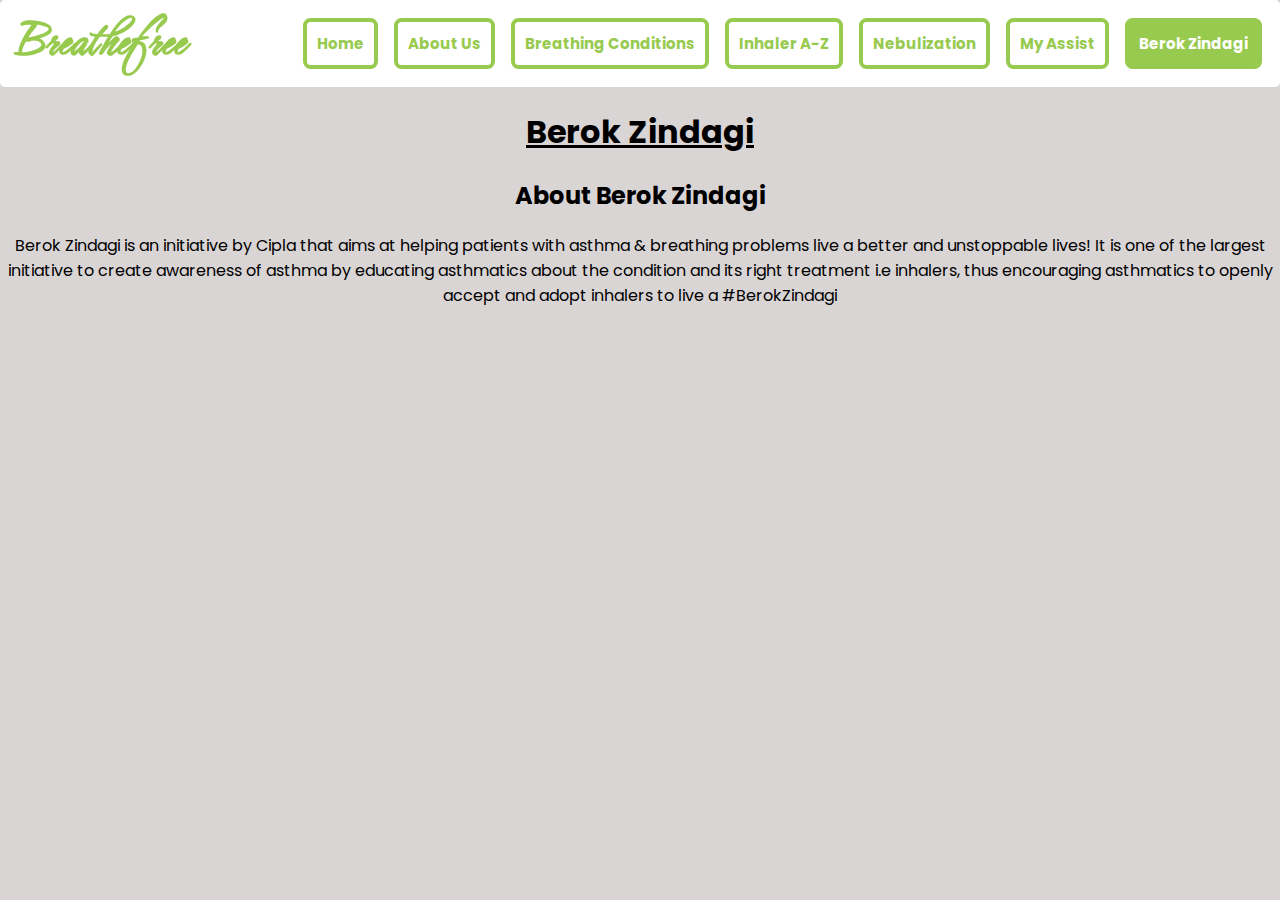
<file: berokzindagi.html>
<!DOCTYPE html>
<html lang="en">
<head>
    <meta charset="UTF-8">
    <meta http-equiv="X-UA-Compatible" content="IE=edge">
    <meta name="viewport" content="width=device-width, initial-scale=1.0">
    <title>Berok Zindagi</title>
    <link rel="stylesheet" href="navbar.css">
    <link rel="stylesheet" href="basic.css">

</head>
<body>
    <header class="navheader">
        <a class="logo">Breathefree</a>
        <div class="menu-toggle"></div>
        <nav>
            <ul>
                <li><a href="./index.html" >Home</a></li>
                <li><a href="./aboutus.html">About Us</a></li>
                <li><a href="./breathingcondition.html">Breathing Conditions</a></li>
                <li><a href="./inhaler.html">Inhaler A-Z</a></li>
                <li><a href="./nebulization.html">Nebulization</a></li>
                <li><a href="./myassist.html">My Assist</a></li>
                <li><a href="./berokzindagi.html" class="active">Berok Zindagi</a></li>

            </ul>
        </nav>
        <div class="clearfix"></div>
    </header>

    <u><h1><center> Berok Zindagi</center></h1></u>
    
    <!-- <img width=100% src="https://th.bing.com/th/id/OIP.urrz94SFZ2eXJLa9T_5w4QHaHt?w=174&h=182&c=7&r=0&o=5&pid=1.7"/> -->
    <h2><center>About Berok Zindagi</center></h2>
    <p><center>Berok Zindagi is an initiative by Cipla that aims at helping patients with asthma & breathing problems live a better and unstoppable lives!

        It is one of the largest initiative to create awareness of asthma by educating asthmatics about the condition and its right treatment i.e inhalers, thus encouraging asthmatics to openly accept and adopt inhalers to live a #BerokZindagi</center></p>
</body>
</html>
</file>
<file: navbar.css>
@import url('https://fonts.googleapis.com/css2?family=Hurricane&family=Poppins:wght@300&display=swap');
:root {
    --clr-neon: #97ca4e;
    --clr-bg: white;
    --clr-sec-bg: rgb(0, 0, 0);
    --clr-bg-self: rgba(0, 0, 0, 0.747);
    --clr-fg-self: var(--clr-neon);
    --clr-card-shadow: var(--clr-neon);
    --clr-card-bg: var(--clr-sec-bg);
    --clr-neon-self: var(--clr-neon);
  }
  
body {
    margin: 0;
    padding: 0;
    font-family: 'Poppins', sans-serif;
    /*
      background-image: url("../res/bg.jpg");
    */
    background-color: rgb(218, 213, 213);
  }
  
header
{
    position: sticky;
    top: 0;
    max-width: 1400px;
    margin-top: 0% auto;
    padding: 10px;
    background: rgb(255, 255, 255);
    box-sizing: border-box;
    border-radius: 5px;
}

.logo
{
    color: var(--clr-neon);
    height: 60px;
    font-size: 54px;
    line-height: 60px;
    padding: 0 2px;
    text-align: center;
    box-sizing: border-box;
    float: left;
    font-weight: 700;
    text-decoration: none;
    font-family: 'Hurricane', cursive;
}

nav
{
    float: right;
}

.clearfix
{
    clear: both;
}

nav ul
{
    margin: 0;
    padding: 0;
    display: flex;
}

nav ul li
{
    list-style: none;
}

nav ul li a
{
    font-size: 15px;
    font-weight: 700;
    display: inline-block;
    margin: 8px;
    padding: 10px 10px;
    text-decoration: none;
    color: var(--clr-neon);
    border: var(--clr-neon) 4px solid;
    border-radius: 0.5em;
}

nav ul li a.active,
nav ul li a:hover
{
    background: var(--clr-neon);
    transition: 0.5s;
    color: rgb(255, 255, 255);
}

@media  (max-width: 1400px) 
{
    header
    {
        margin-top: 0% auto;
    }
}

@media  (max-width: 968px) 
{
    .menu-toggle
    {
        margin: 10px;
        display: block;
        height: 40px;
        width: 40px;
        background: var(--clr-bg);
        float: right;
        cursor: pointer;
        text-align: center;
        font-size: 30px;
        color: var(--clr-   );
    }
    .menu-toggle:before
    {
        content: '\f0c9';
        font-family: fontAwesome;
        line-height: 40px;
    }
    .menu-toggle.active:before
    {
        content: '\f00d';
    }
    nav
    {
        display: none;
    }
    nav.active
    {
        display: block;
        width: 100%;
    }

    nav.active ul
    {
        display: block;
    }
    nav.active ul li
    {
        margin: 0;
    }
    
}
</file>
<file: basic.css>
.sld{
    display: block;
    top: 0;
}

#myBtn1{
    position: absolute;
    top: 400px;
    right: 16px;
    cursor: pointer;
    font-size: 40px;
    box-sizing: border-box;
    border-radius: 50%;
    font-weight: 700;
    background-color: var(--clr-bg);
    color: var(--clr-neon);
}

#myBtn2{
    position: absolute;
    top: 400px;
    left: 20px;
    cursor: pointer;
    font-size: 40px;
    box-sizing: border-box;
    border-radius: 50%;
    font-weight: 700;
    color: var(--clr-neon);
    background-color: var(--clr-bg);
}

#myBtn1:hover, #myBtn2:hover{
    color: white;
    background-color: var(--clr-neon);
}

.blogs{
    font-size: 25px;
    border-bottom:10px solid #97ca4e;
    border-bottom-right-radius: 10px;
    border-bottom-left-radius: 10px;
    color: #6a6a6a;
}

.blog-samples{
    padding: 50px 50px;
    font-size: 20px;
    color: #6a6a6a;
}
.blog-samples p{
    font-size: 18px;
}

.btn{
    cursor: pointer;
    border:2px solid #97ca4e;
    box-sizing: border-box;
    border-radius: 12px;
    color: var(--clr-bg);
    background-color: #97ca4e;
    width: 30%;
}

.blog-samples img{
    width: 80%;
    margin-left: 60px;
}

.blog1, .blog3{
    float: left;
    width: 50%;
}

.blog2, .blog4{
    float: right;
    width: 50%;
}

.btn:hover{
    color: #97ca4e;
    background-color: var(--clr-bg);
}

.btn-more span{
    margin: 10px 5px;
}

.btn-more:hover{
    background-color: #97ca4e;
    color: var(--clr-bg);
}

section{
    background-color: #303030;
}

@media  (max-width: 968px) {
    #myBtn1, #myBtn2{
        top: 150px;
        font-size: 25px;
    }
    .blog1, .blog2{
        float: none;
        width: 100%;
    }
}
</file>
